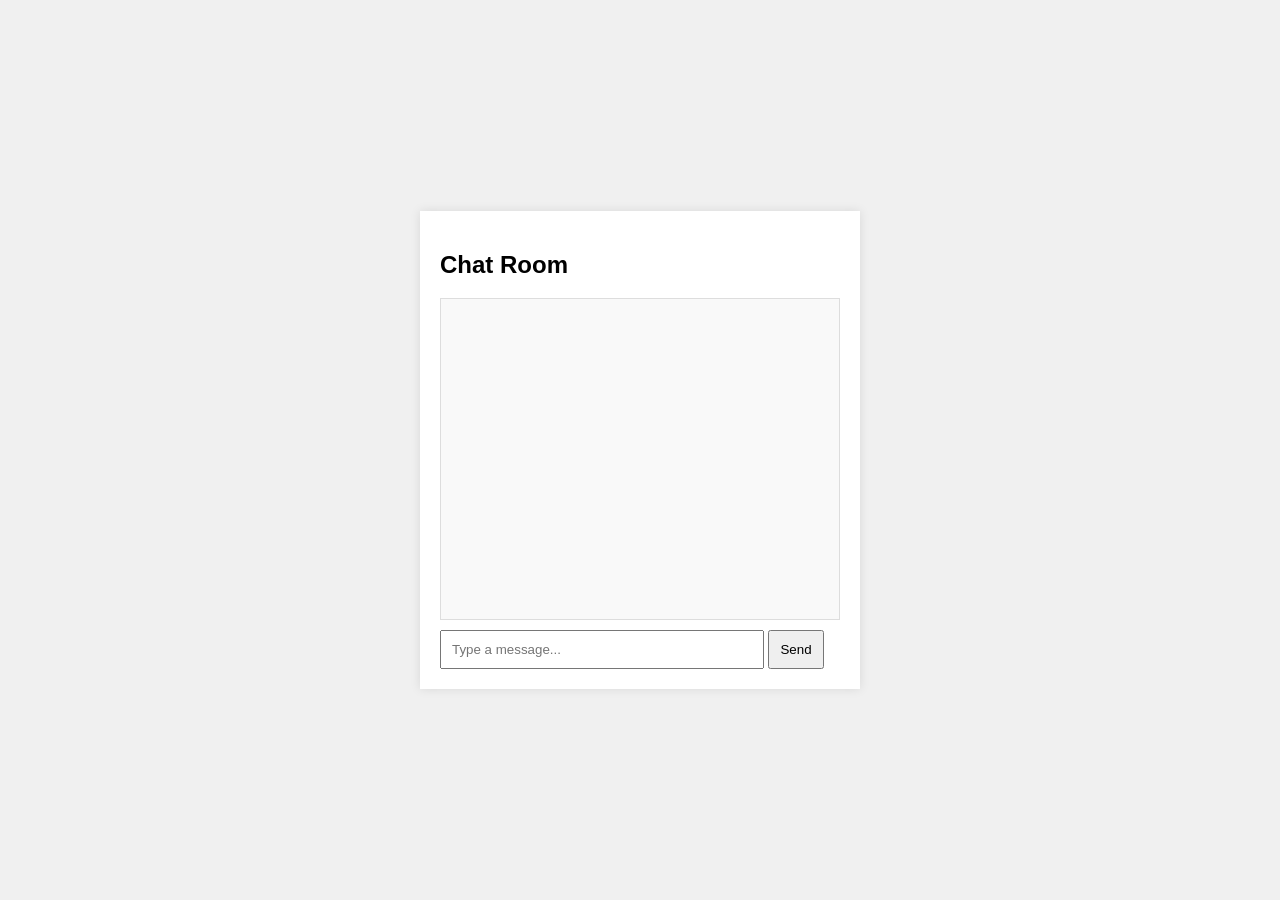
<file: index.html>
<!DOCTYPE html>
<html lang="en">
<head>
  <meta charset="UTF-8">
  <meta name="viewport" content="width=device-width, initial-scale=1.0">
  <title>Simple Chat App</title>
  <link rel="stylesheet" href="style.css">
</head>
<body>
  <div class="container">
    <h2>Chat Room</h2>
    <div id="chat-box"></div>
    <input type="text" id="message-input" placeholder="Type a message..." />
    <button onclick="sendMessage()">Send</button>
  </div>
  <script src="https://cdn.socket.io/4.0.0/socket.io.min.js"></script>
  <script src="script.js"></script>
</body>
</html>
</file>
<file: style.css>
body, html {
    margin: 0;
    padding: 0;
    font-family: Arial, sans-serif;
    display: flex;
    justify-content: center;
    align-items: center;
    height: 100vh;
    background: #f0f0f0;
  }
  
  .container {
    width: 400px;
    padding: 20px;
    background: white;
    box-shadow: 0 0 10px rgba(0, 0, 0, 0.1);
  }
  
  #chat-box {
    height: 300px;
    overflow-y: scroll;
    border: 1px solid #ddd;
    margin-bottom: 10px;
    padding: 10px;
    background: #f9f9f9;
  }
  
  #message-input {
    width: 300px;
    padding: 10px;
  }
  
  button {
    padding: 10px;
  }
</file>
